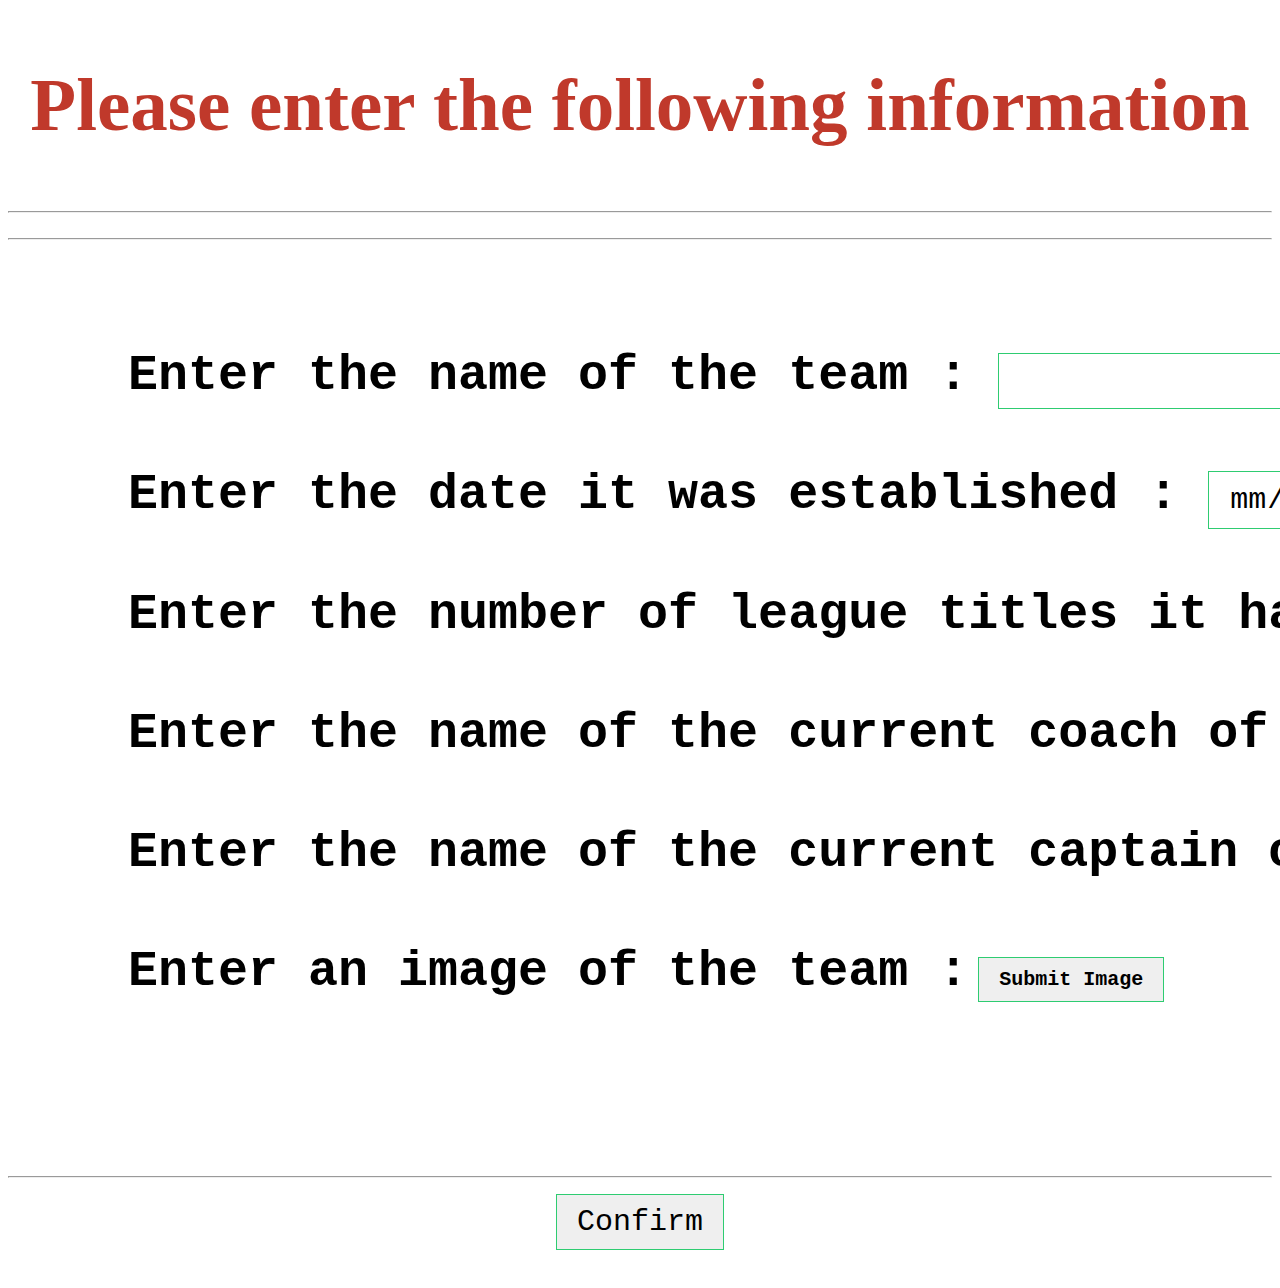
<file: Addteam.html>
<!DOCTYPE html>
<html lang="en" dir="ltr">
  <head> <link rel="stylesheet" type="text/css" href="addteam.css">
    <meta charset="utf-8">
    <title>Add Team</title>
  </head>
  <div id="div1">
    <h2 align="center"> Please enter the following information </h2>
    <hr>
  </div>
  <hr>
    <div id="div2">
  <pre>
    <b>
    Enter the name of the team : <input type="text" name="teamname"> <br>
    Enter the date it was established : <input type="date" name="establishingdate"> <br>
    Enter the number of league titles it has won : <input type="number" name="titlecount"> <br>
    Enter the name of the current coach of the team : <input type="text" name="coach"><br>
    Enter the name of the current captain of the team : <input type="text" name="captain"><br>
    Enter an image of the team :<button class="btn1"><b>Submit Image</b></button>

  </pre>
  </div>
  <hr>
  <b><p align='center'><input type="Submit" value="Confirm"> </p></b>


</html>
</file>
<file: addteam.css>
#div2{
	font-family: sans-serif;
	font-size: 50px;
	color: rgb(0,0,0);
	background-image: url(https://scontent.fdac30-1.fna.fbcdn.net/v/t1.0-9/69877227_10157621255654675_3666760459886788608_o.jpg?_nc_cat=109&_nc_ohc=BVusG0LJ3skAQmFoV7qJqJPvkXFgxMdA2DEwivb4B-mQlZSofEYGAfT1Q&_nc_ht=scontent.fdac30-1.fna&oh=28e0914f5b80e4efb3646edae2402771&oe=5E663152);
	background-size: cover;
	background-repeat: no-repeat;
}

#div1{
	font-family: serif;
	background-image: url(https://image.shutterstock.com/image-vector/blue-lime-green-blurred-vector-260nw-1285539721.jpg);
	background-size: cover;
	background-repeat: no-repeat;
	color: #C0392B ;
	font-size: 50px;

}
input{
	font-size: 30px;
	font-family: monospace;
}
input{
	border:1px solid #2ECC71;
	padding: 10px 20px;
	cursor: pointer;
	transition: 0.8s;
	color: rgb(0.0.0);
	
	
}
input:hover{
	color: #3498DB;
}



.btn1{
	border: 1px solid #2ECC71;
	padding:10px 20px;
	font-size: 20px;
	font-family: monospace;
	cursor: pointer;
	margin: 10px;
	color: rgb(0.0.0);
	transition: 0.8s;
	

}
.btn1:hover{
	color:#3498DB; 
}
</file>
